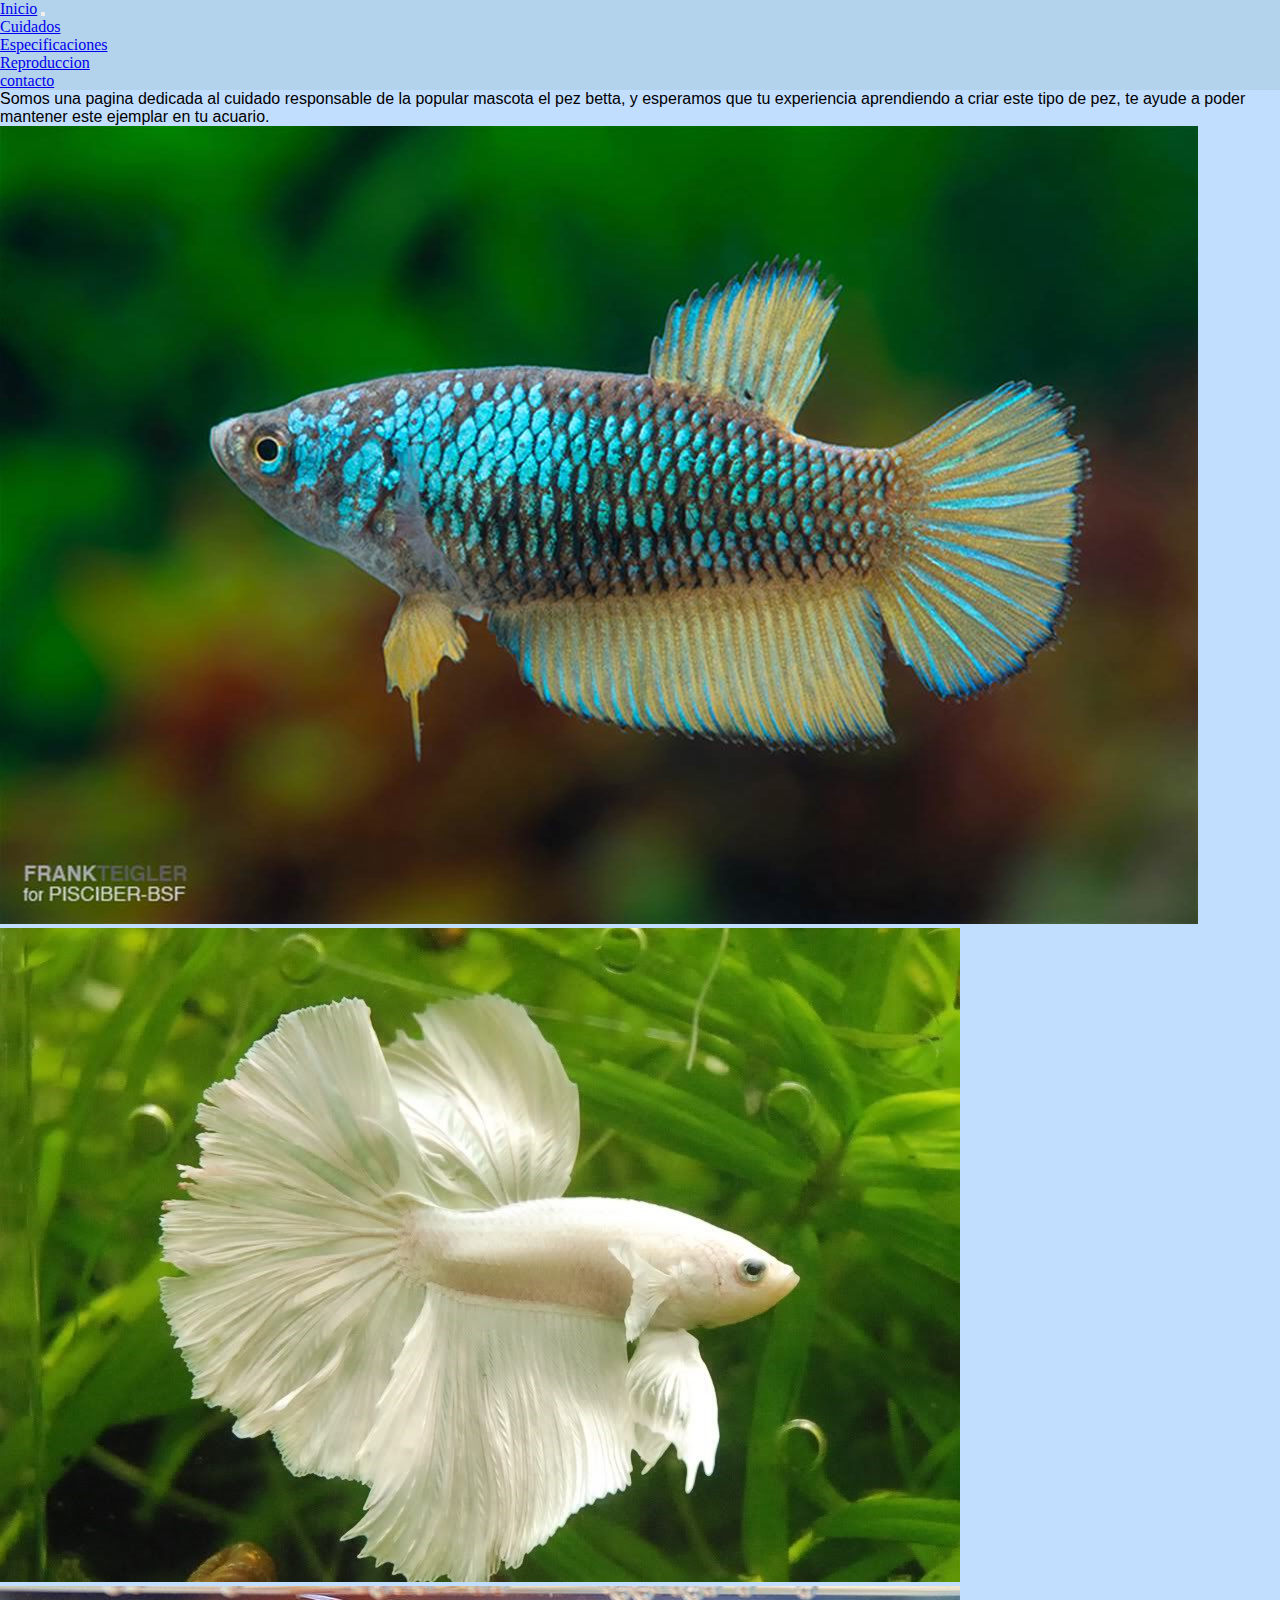
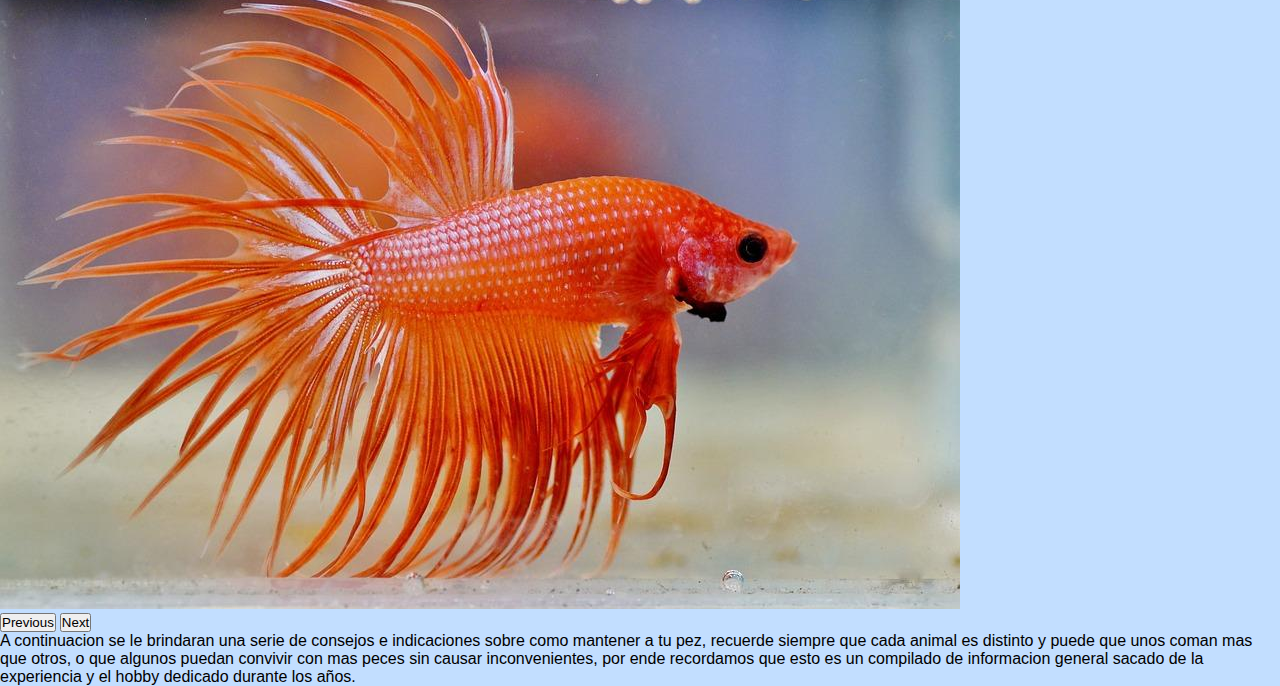
<file: index.html>
<!DOCTYPE html>
<html lang="en">

<head>
    <meta charset="UTF-8">
    <meta http-equiv="X-UA-Compatible" content="IE=edge">
    <meta name="viewport" content="width=device-width, initial-scale=1.0">
    <link href="https://cdn.jsdelivr.net/npm/bootstrap@5.1.3/dist/css/bootstrap.min.css" rel="stylesheet"
        integrity="sha384-1BmE4kWBq78iYhFldvKuhfTAU6auU8tT94WrHftjDbrCEXSU1oBoqyl2QvZ6jIW3" crossorigin="anonymous">
    <link rel="stylesheet" href="./style/style.css">
    <title>Document</title>
</head>

<body class="cuerpo">
    <nav class="navbar navbar-expand-lg navbar-light celeste">
        <div class="container-fluid">
            <a class="navbar-brand" href="./index.html">Inicio</a>
            <button class="navbar-toggler" type="button" data-bs-toggle="collapse" data-bs-target="#navbarNav"
                aria-controls="navbarNav" aria-expanded="false" aria-label="Toggle navigation">
                <span class="navbar-toggler-icon"></span>
            </button>
            <div class="collapse navbar-collapse" id="navbarNav">
                <ul class="navbar-nav">
                    <li class="nav-item">
                        <a class="nav-link active" aria-current="page" href="./secciones/cuidados.html">Cuidados</a>
                    </li>
                    <li class="nav-item">
                        <a class="nav-link active" aria-current="page" href="#">Especificaciones</a>
                    </li>
                    <li class="nav-item">
                        <a class="nav-link active" aria-current="page" href="#">Reproduccion</a>
                    </li>
                    <li class="nav-item">
                        <a class="nav-link active" aria-current="page" href="#">contacto</a>
                    </li>
                </ul>
            </div>
        </div>
    </nav>

    <div class="row mt-3">
        <div class="col-lg-6">
            <section class="text-center fs-1 texto">
                Somos una pagina dedicada al cuidado responsable de la popular mascota el pez betta, y esperamos que tu
                experiencia aprendiendo a criar este tipo de pez, te ayude a poder mantener este ejemplar en tu acuario.
            </section>
        </div>
        <div class="col-lg-6">
            <div class="container">
                <div id="carouselExampleControls" class="carousel slide carrucel" data-bs-ride="carousel">
                    <div class="carousel-inner">
                        <div class="carousel-item active">
                            <img src="./multimedia/img/beta1.jpg" class="d-block w-100" alt="...">
                        </div>
                        <div class="carousel-item">
                            <img src="./multimedia/img/beta2.jpg" class="d-block w-100" alt="...">
                        </div>
                        <div class="carousel-item">
                            <img src="./multimedia/img/beta3.jpg" class="d-block w-100" alt="...">
                        </div>
                    </div>
                    <button class="carousel-control-prev" type="button" data-bs-target="#carouselExampleControls"
                        data-bs-slide="prev">
                        <span class="carousel-control-prev-icon" aria-hidden="true"></span>
                        <span class="visually-hidden">Previous</span>
                    </button>
                    <button class="carousel-control-next" type="button" data-bs-target="#carouselExampleControls"
                        data-bs-slide="next">
                        <span class="carousel-control-next-icon" aria-hidden="true"></span>
                        <span class="visually-hidden">Next</span>
                    </button>
                </div>
            </div>
            
        </div>
    </div>

    <section class="text-center fs-2 mt-4 texto">
        A continuacion se le brindaran una serie de consejos e indicaciones sobre como mantener a tu pez, recuerde siempre que cada animal es distinto y puede que unos coman mas que otros, o que algunos puedan convivir con mas peces sin causar inconvenientes, por ende recordamos que esto es un compilado de informacion general sacado de la experiencia y el hobby dedicado durante los años.
    </section>






    <script src="https://cdn.jsdelivr.net/npm/bootstrap@5.1.3/dist/js/bootstrap.bundle.min.js"
        integrity="sha384-ka7Sk0Gln4gmtz2MlQnikT1wXgYsOg+OMhuP+IlRH9sENBO0LRn5q+8nbTov4+1p" crossorigin="anonymous">
    </script>
</body>

</html>
</file>
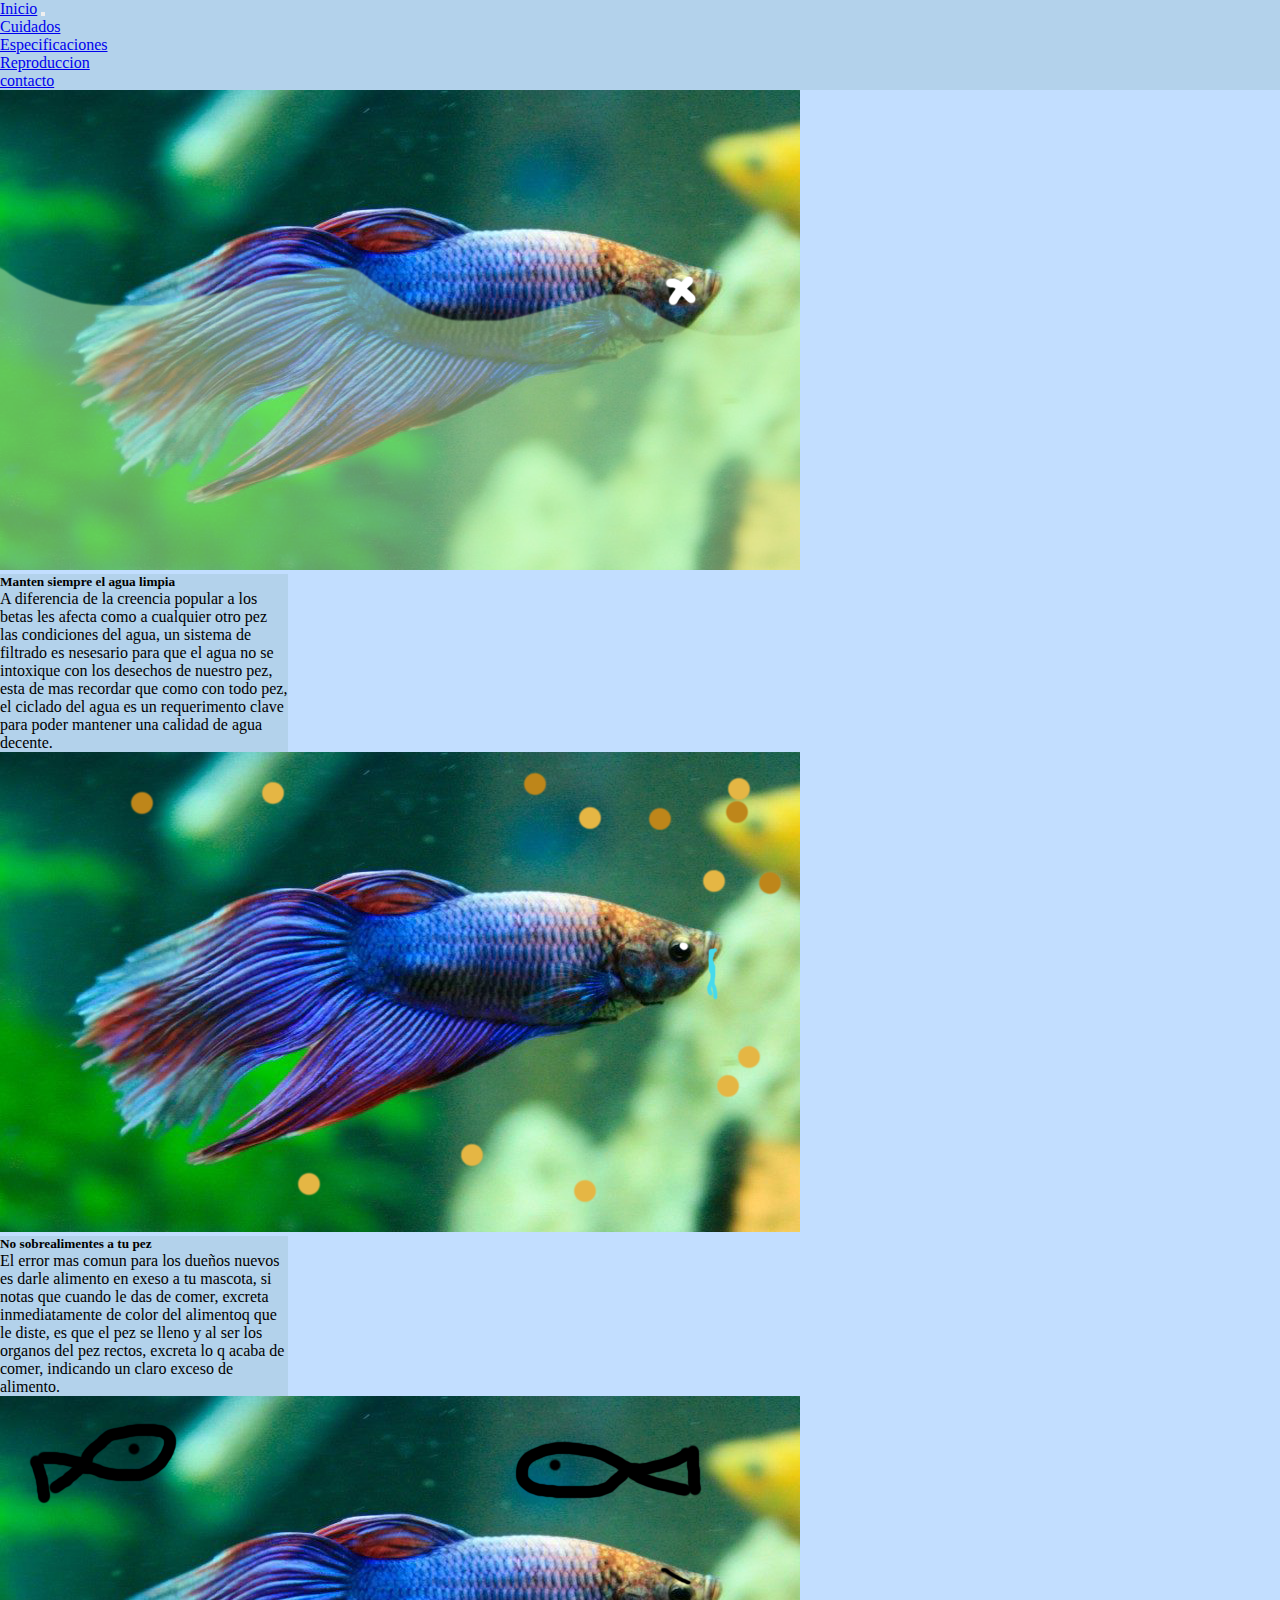
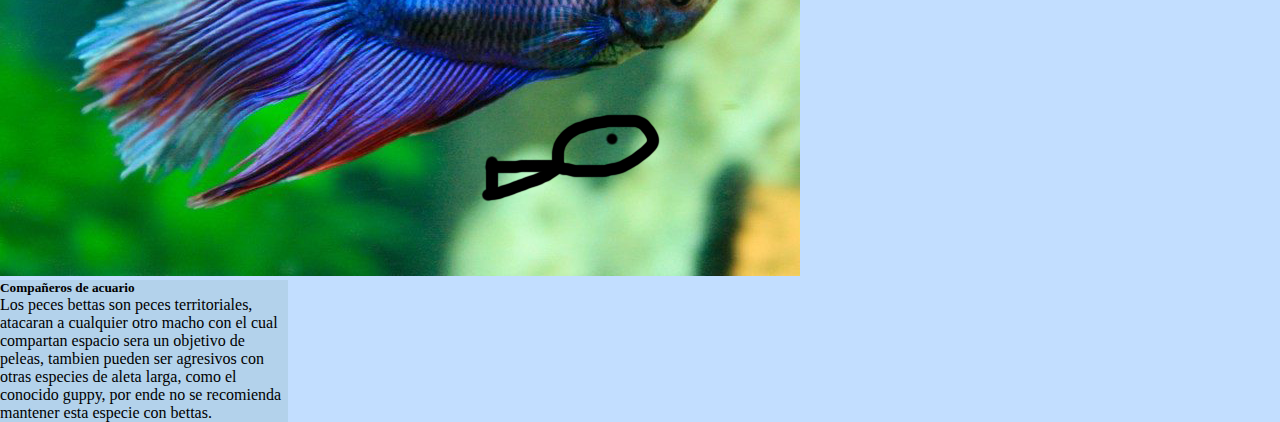
<file: secciones/cuidados.html>
<!DOCTYPE html>
<html lang="en">

<head>
    <meta charset="UTF-8">
    <meta http-equiv="X-UA-Compatible" content="IE=edge">
    <meta name="viewport" content="width=device-width, initial-scale=1.0">
    <link href="https://cdn.jsdelivr.net/npm/bootstrap@5.1.3/dist/css/bootstrap.min.css" rel="stylesheet"
        integrity="sha384-1BmE4kWBq78iYhFldvKuhfTAU6auU8tT94WrHftjDbrCEXSU1oBoqyl2QvZ6jIW3" crossorigin="anonymous">
    <link rel="stylesheet" href="../style/style.css">
    <title>Document</title>
</head>

<body class="cuerpo">
    <nav class="navbar navbar-expand-lg navbar-light celeste">
        <div class="container-fluid">
            <a class="navbar-brand" href="../index.html">Inicio</a>
            <button class="navbar-toggler" type="button" data-bs-toggle="collapse" data-bs-target="#navbarNav"
                aria-controls="navbarNav" aria-expanded="false" aria-label="Toggle navigation">
                <span class="navbar-toggler-icon"></span>
            </button>
            <div class="collapse navbar-collapse" id="navbarNav">
                <ul class="navbar-nav">
                    <li class="nav-item">
                        <a class="nav-link active" aria-current="page" href="./cuidados.html">Cuidados</a>
                    </li>
                    <li class="nav-item">
                        <a class="nav-link active" aria-current="page" href="#">Especificaciones</a>
                    </li>
                    <li class="nav-item">
                        <a class="nav-link active" aria-current="page" href="#">Reproduccion</a>
                    </li>
                    <li class="nav-item">
                        <a class="nav-link active" aria-current="page" href="#">contacto</a>
                    </li>
                </ul>
            </div>
        </div>
    </nav>

    <div class="row mt-2">

        <div class="col-lg-4 d-flex justify-content-center mt-5">

            <div class="card" style="width: 18rem;">
                <img src="../multimedia/img/betaAgua.png" class="card-img-top" alt="beta intoxicado">
                <div class="card-body celeste">
                    <h5 class="card-title">Manten siempre el agua limpia</h5>
                    <p class="card-text">A diferencia de la creencia popular a los betas les afecta como a cualquier otro pez las condiciones del agua, un sistema de filtrado es nesesario para que el agua no se intoxique con los desechos de nuestro pez, esta de mas recordar que como con todo pez, el ciclado del agua es un requerimento clave para poder mantener una calidad de agua decente.</p>
                </div>
            </div>
        </div>

        <div class="col-lg-4 d-flex justify-content-center mt-5">
            <div class="card" style="width: 18rem;">
                <img src="../multimedia/img/betaComida.png" class="card-img-top" alt="beta con mucha comida">
                <div class="card-body celeste">
                    <h5 class="card-title">No sobrealimentes a tu pez</h5>
                    <p class="card-text">El error mas comun para los dueños nuevos es darle alimento en exeso a tu mascota, si notas que cuando le das de comer, excreta inmediatamente de color del alimentoq que le diste, es que el pez se lleno y al ser los organos del pez rectos, excreta lo q acaba de comer, indicando un claro exceso de alimento.</p>
                </div>
            </div>
        </div>

        <div class="col-lg-4 d-flex justify-content-center mt-5">
            <div class="card" style="width: 18rem;">
                <img src="../multimedia/img/betaCompañero.png" class="card-img-top" alt="beta enojado">
                <div class="card-body celeste">
                    <h5 class="card-title">Compañeros de acuario</h5>
                    <p class="card-text">Los peces bettas son peces territoriales, atacaran a cualquier otro macho con el cual compartan espacio sera un objetivo de peleas, tambien pueden ser agresivos con otras especies de aleta larga, como el conocido guppy, por ende no se recomienda mantener esta especie con bettas.</p>
                </div>
            </div>
        </div>

    </div>







    <script src="https://cdn.jsdelivr.net/npm/bootstrap@5.1.3/dist/js/bootstrap.bundle.min.js"
        integrity="sha384-ka7Sk0Gln4gmtz2MlQnikT1wXgYsOg+OMhuP+IlRH9sENBO0LRn5q+8nbTov4+1p" crossorigin="anonymous">
    </script>
</body>

</html>
</file>
<file: style/style.css>
*{
    margin: 0;
    padding: 0;
}
/*general*/

@import url('https://fonts.googleapis.com/css2?family=Fascinate&family=Kdam+Thmor+Pro&family=Nunito+Sans:wght@200&family=Open+Sans:ital,wght@1,300&family=Oswald:wght@300&family=Poppins:wght@100&family=Roboto+Flex:opsz,wght@8..144,200&family=Roboto:wght@100&display=swap');

.celeste{
    background-color: rgb(179, 210, 235);
}

.cuerpo{
    background-color: rgb(194, 222, 255);
}

.card:hover{
    transform: scale(1.3);
}

.texto{
    font-family: 'Roboto', sans-serif;
}
</file>
